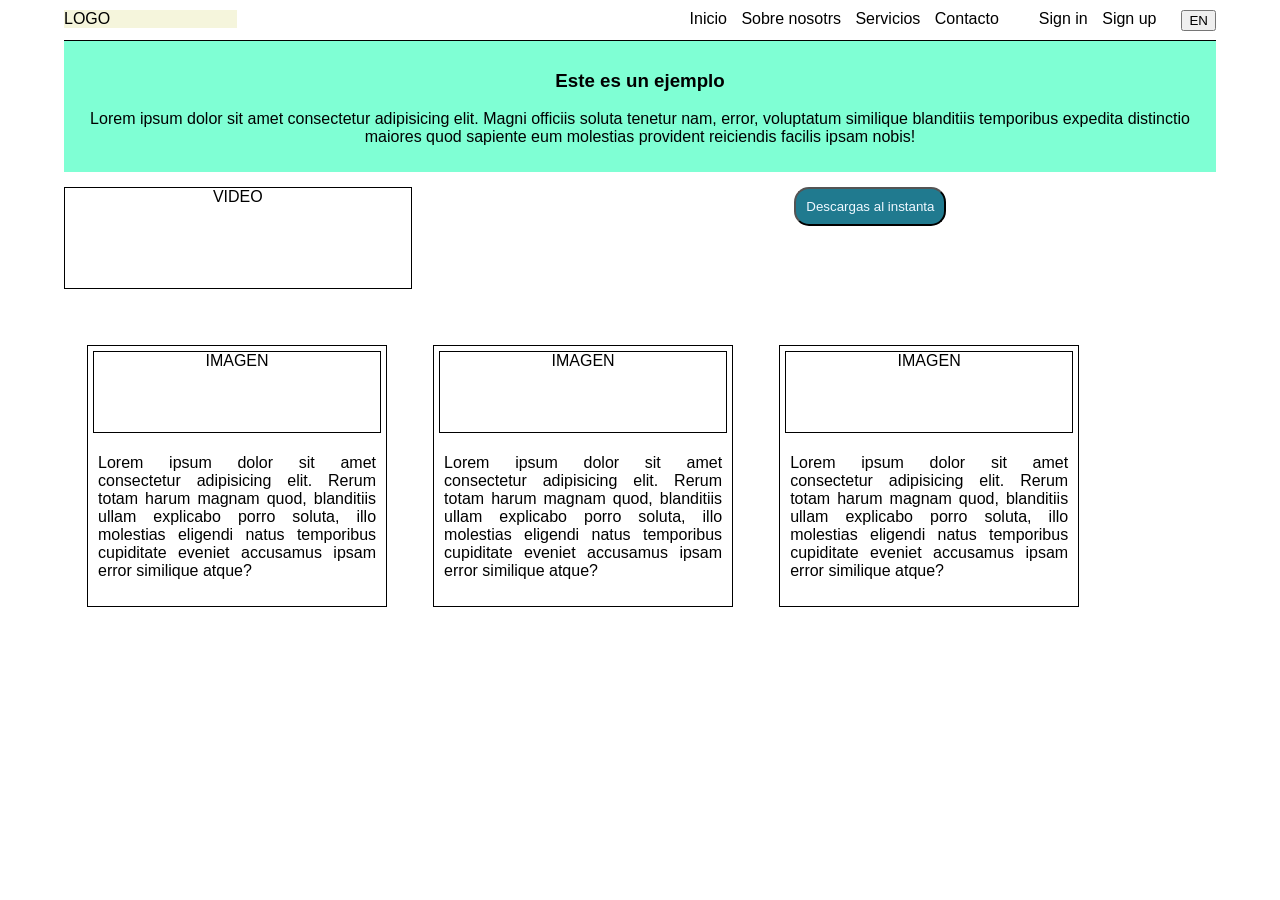
<file: index.html>
<!DOCTYPE html>
<html lang="en">
<head>
    <meta charset="UTF-8">
    <meta name="viewport" content="width=device-width, initial-scale=1.0">
    <title>Document</title>
    <link rel="stylesheet" href="float.css" >
</head>
<body>
    <div class="contenedor">
        <header>
            <div class="logo">
                LOGO
            </div>
            <nav>
                <ul class="menu">
                    <li>Inicio</li>
                    <li>Sobre nosotrs</li>
                    <li>Servicios</li>
                    <li>Contacto</li>
                </ul>

                <ul class="sesion">
                    <li>Sign in</li>
                    <li>Sign up</li>
                </ul>
                <button class="idioma"> EN </button>
                <div class="clear"></div>
            </nav>
        </header>
        
        <section class="imagen">
            <h3> Este es un ejemplo</h3>
            <p>Lorem ipsum dolor sit amet consectetur adipisicing elit. Magni officiis soluta tenetur nam, error, voluptatum similique blanditiis temporibus expedita distinctio maiores quod sapiente eum molestias provident reiciendis facilis ipsam nobis!</p>
        </section>

        <section class="informacion">   
            <div class="seccion-video">
                VIDEO
            </div>
            <div class="boton">
                <button class="download"> Descargas al instanta </button>
            </div>
        </section>

        <section class="descripcion">
            <div class="tarjeta">
                <div class="tar-img">
                    IMAGEN
                </div>
                <div class="tar-texto">
                    <p>Lorem ipsum dolor sit amet consectetur adipisicing elit. Rerum totam harum magnam quod, blanditiis ullam explicabo porro soluta, illo molestias eligendi natus temporibus cupiditate eveniet accusamus ipsam error similique atque?</p>
                </div>
            </div>
            <div class="tarjeta">
                <div class="tar-img">
                    IMAGEN
                </div>
                <div class="tar-texto">
                    <p>Lorem ipsum dolor sit amet consectetur adipisicing elit. Rerum totam harum magnam quod, blanditiis ullam explicabo porro soluta, illo molestias eligendi natus temporibus cupiditate eveniet accusamus ipsam error similique atque?</p>
                </div>
            </div>
            <div class="tarjeta">
                <div class="tar-img">
                    IMAGEN
                </div>
                <div class="tar-texto">
                    <p>Lorem ipsum dolor sit amet consectetur adipisicing elit. Rerum totam harum magnam quod, blanditiis ullam explicabo porro soluta, illo molestias eligendi natus temporibus cupiditate eveniet accusamus ipsam error similique atque?</p>
                </div>
            </div>
        </section>
    </div>
</body>
</html>
</file>
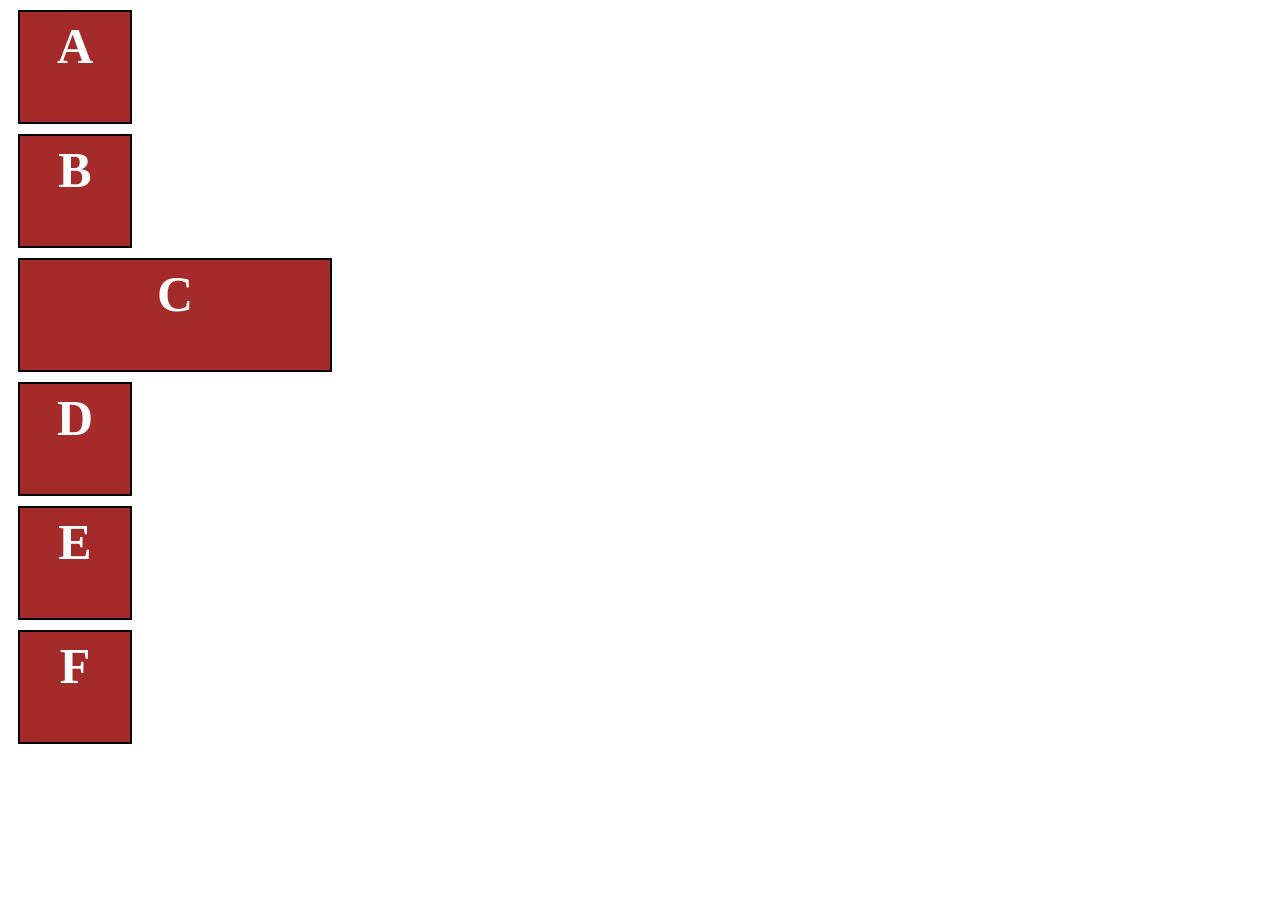
<file: flex.html>
<!DOCTYPE html>
<html lang="en">
<head>
    <meta charset="UTF-8">
    <meta name="viewport" content="width=device-width, initial-scale=1.0">
    <title>Document</title>
    <link rel="stylesheet" href="flex.css" >
</head>
<body>
    <div class="contenido">
        <div class="caja">
            A
        </div>
        <div class="caja">
            B
        </div>
        <div class="caja">
            C
        </div>
        <div class="caja">
            D
        </div>
        <div class="caja">
            E
        </div>
        <div class="caja">
            F
        </div>
    </div>
   
</body>
</html>
</file>
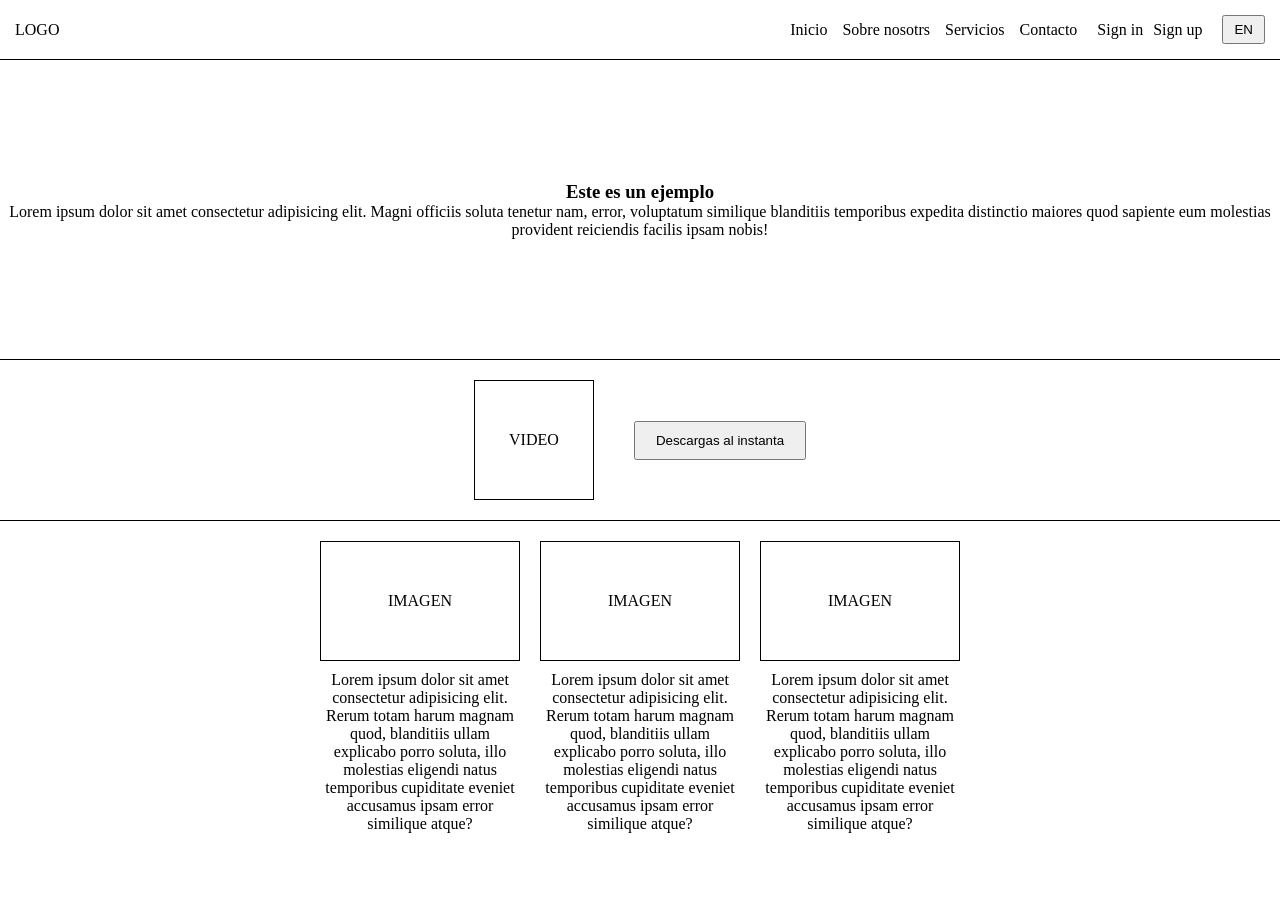
<file: index2.html>
<!DOCTYPE html>
<html lang="en">
<head>
    <meta charset="UTF-8">
    <meta name="viewport" content="width=device-width, initial-scale=1.0">
    <title>Document</title>
    <link rel="stylesheet" href="index2.css" >
</head>
<body>
    <div class="contenedor">
        <header>
            <div class="logo">
                LOGO
            </div>
            <nav>
                <ul class="menu">
                    <li>Inicio</li>
                    <li>Sobre nosotrs</li>
                    <li>Servicios</li>
                    <li>Contacto</li>
                </ul>

                <ul class="sesion">
                    <li>Sign in</li>
                    <li>Sign up</li>
                </ul>
                <button class="idioma"> EN </button>
                <div class="clear"></div>
            </nav>
        </header>
        
        <section class="imagen">
            <h3> Este es un ejemplo</h3>
            <p>Lorem ipsum dolor sit amet consectetur adipisicing elit. 
                Magni officiis soluta tenetur nam, error, voluptatum similique blanditiis 
                temporibus expedita distinctio maiores quod sapiente eum molestias provident 
                reiciendis facilis ipsam nobis!</p>
        </section>

        <section class="informacion">   
            <div class="seccion-video">
                VIDEO
            </div>
            <div class="boton">
                <button class="download"> Descargas al instanta </button>
            </div>
        </section>

        <section class="descripcion">
            <div class="tarjeta">
                <div class="tar-img">
                    IMAGEN
                </div>
                <div class="tar-texto">
                    <p>Lorem ipsum dolor sit amet consectetur adipisicing elit. 
                        Rerum totam harum magnam quod, blanditiis ullam explicabo porro soluta, 
                        illo molestias eligendi natus temporibus cupiditate eveniet accusamus ipsam 
                        error similique atque?</p>
                </div>
            </div>
            <div class="tarjeta">
                <div class="tar-img">
                    IMAGEN
                </div>
                <div class="tar-texto">
                    <p>Lorem ipsum dolor sit amet consectetur adipisicing elit. 
                        Rerum totam harum magnam quod, blanditiis ullam explicabo porro soluta, 
                        illo molestias eligendi natus temporibus cupiditate eveniet accusamus ipsam error similique atque?</p>
                </div>
            </div>
            <div class="tarjeta">
                <div class="tar-img">
                    IMAGEN
                </div>
                <div class="tar-texto">
                    <p>Lorem ipsum dolor sit amet consectetur adipisicing elit. Rerum totam harum magnam quod, blanditiis ullam explicabo porro soluta, illo molestias eligendi natus temporibus cupiditate eveniet accusamus ipsam error similique atque?</p>
                </div>
            </div>
        </section>
    </div>
</body>
</html>
</file>
<file: float.css>
body {
    font-family: Arial, Helvetica, sans-serif;
    margin: 0 auto;
}

.contenedor{
    width: 90%;
    margin: auto;
}
header{
    padding: 10px 0;
    padding-bottom: 30px ;
    border-bottom: 1.5px solid;
}

.logo{
    float: left;
    width: 15%;
    background-color: beige;
}
.clear {
    clear: both;
}
nav{
    float: right;
    
}
nav ul {
    list-style: none;
    padding: 0;
    margin:0;
    float: left;
}
nav ul li{
    display: inline;
    margin: 5px;
}

.sesion {
    /* float: right; */
    margin-left: 30px;

}

.idioma {
    float: right;
    margin-left: 20px;
}

.imagen {
    text-align: center;
    padding: 10px;
    background-color: aquamarine;
}

.informacion {
    margin-top: 15px;
    /* background-color: rgb(240, 238, 237); */
}

.seccion-video{
    float: left;
    width: 30%;
    border: 1px solid #000;
    text-align: center;
    height: 100px;
}

.boton {
    float: right;
    width: 60%;
    text-align: center;
    height: 100px;
}

.download{
    background-color: rgb(32, 122, 143);
    color: aliceblue;
    border-radius: 15px;
    box-shadow: 0px;
    padding: 10px;
}

.descripcion {
    margin-top: 150px;
    text-align: center;
}

.tarjeta {
    float: left;
    width: 25%;
    margin: 2% ;
    border: 1px solid;
    padding: 5px;
}

.tar-img {
    height: 80px;
    border: 1px solid;
}

.tar-texto {
    padding: 5px;
    text-align: justify;
}
</file>
<file: flex.css>
.caja {
    margin: 10px;
    padding: 5px;
    width: 100px;
    height: 100px;
    font-size: 50px;
    font-weight: bold;
    text-align: center;
    border: 2px solid black;
    background-color: brown;
    color: white;
}
/* <div>
  <p></p>                  <!-- 1 -->
  <div class="caja"></div> <!-- 2 -->
  <div class="caja"></div> <!-- 3 -->
  <div class="caja"></div> <!-- 4 -->
</div> */
/* Selecciona el tercer hijo dentro de su contenedor
 (no el tercer .caja, sino el tercer elemento en general) */
.caja:nth-child(3) {
    width: 300px; 
}
</file>
<file: index2.css>
/* RESET BÁSICO */
*{
    margin:0;
    padding:0;
    box-sizing:border-box;
}

/* CONTENEDOR PRINCIPAL */
.contenedor{
    display:flex;
    flex-direction:column; /* Apila todas las secciones verticalmente */
}

/* ===== HEADER ===== */
header{
    display:flex;
    justify-content:space-between; /* Logo a la izquierda, nav a la derecha */
    align-items:center; /* Centra verticalmente */
    padding:15px;
    border-bottom:1px solid black;
}

/* NAV CONTENEDOR */
nav{
    display:flex;
    align-items:center; /* Alinea todos los elementos en el centro vertical */
    gap:20px; /* Espacio entre bloques */
}

/* MENÚ PRINCIPAL */
.menu{
    display:flex; /* Convierte los li en fila */
    list-style:none;
    gap:15px; /* Espacio entre items */
}

/* MENÚ DE SESIÓN */
.sesion{
    display:flex; /* También en fila */
    list-style:none;
    gap:10px;
}

/* BOTÓN IDIOMA */
.idioma{
    padding:5px 10px;
}

/* ELIMINAMOS EL CLEAR (ya no se usa con flexbox) */
.clear{
    display:none;
}

/* ===== HERO / IMAGEN ===== */
.imagen{
    display:flex;
    flex-direction:column; /* Texto en columna */
    justify-content:center; /* Centrado vertical */
    align-items:center; /* Centrado horizontal */
    height:300px;
    border-bottom:1px solid black;
    text-align:center;
}

/* ===== INFORMACIÓN ===== */
.informacion{
    display:flex;
    justify-content:center; /* Centra horizontal */
    align-items:center; /* Centra vertical */
    gap:40px; /* Espacio entre video y botón */
    padding:20px;
    border-bottom:1px solid black;
}

/* CAJA VIDEO */
.seccion-video{
    width:120px;
    height:120px;
    border:1px solid black;
    display:flex;
    justify-content:center;
    align-items:center; /* Centra el texto dentro */
}

/* BOTÓN CONTENEDOR */
.boton{
    display:flex;
    align-items:center; /* Centra el botón verticalmente */
}

/* BOTÓN */
.download{
    padding:10px 20px;
}

/* ===== DESCRIPCIÓN ===== */
.descripcion{
    display:flex;
    justify-content:center; /* Centra las tarjetas */
    gap:20px; /* Espacio entre tarjetas */
    padding:20px;
}

/* TARJETA */
.tarjeta{
    display:flex;
    flex-direction:column; /* Imagen arriba, texto abajo */
    align-items:center;
    width:200px;
}

/* IMAGEN TARJETA */
.tar-img{
    width:100%;
    height:120px;
    border:1px solid black;
    display:flex;
    justify-content:center;
    align-items:center;
    margin-bottom:10px;
}

/* TEXTO TARJETA */
.tar-texto{
    text-align:center;
}
</file>
